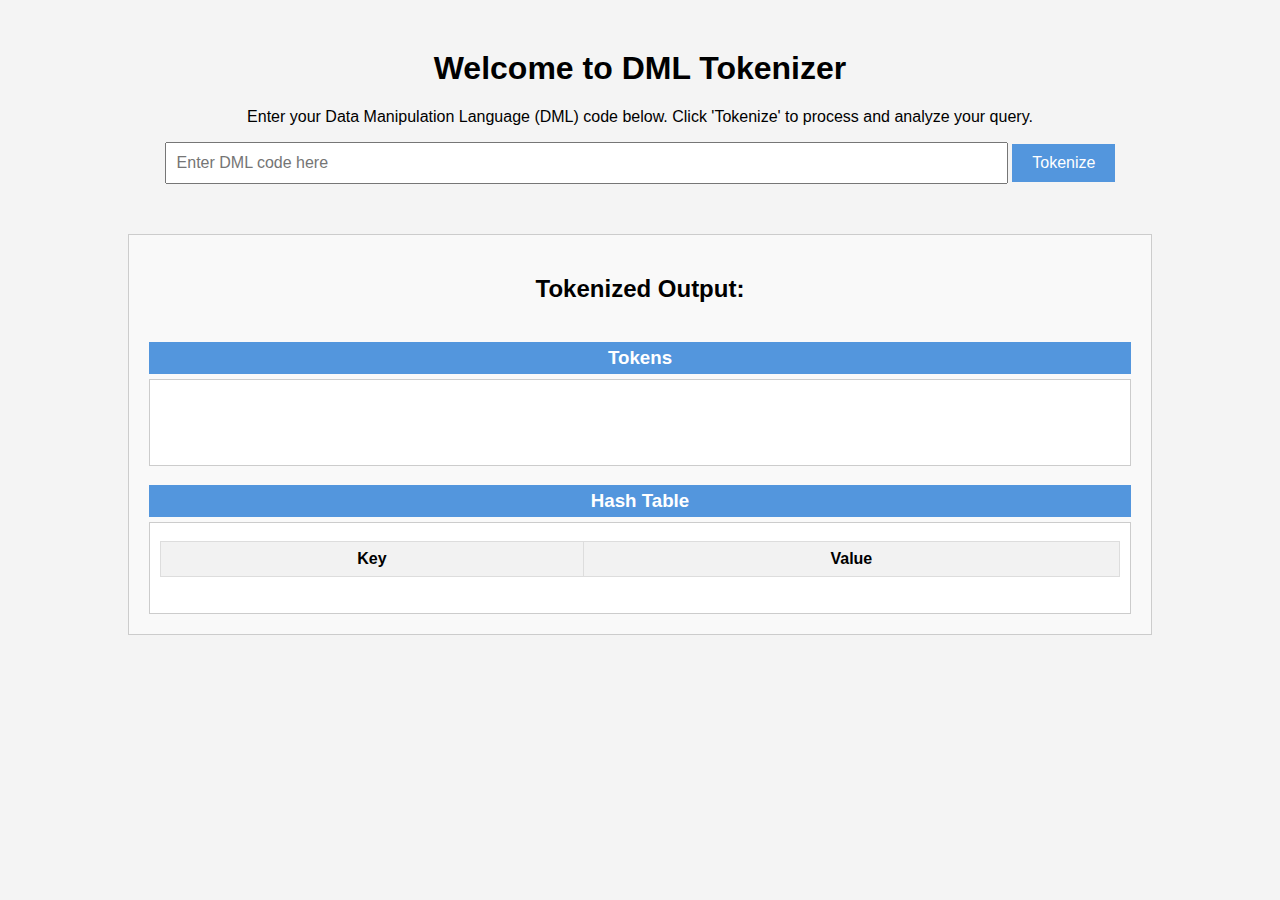
<file: index.html>
<!DOCTYPE html>
<html lang="en">
  <head>
    <meta charset="UTF-8" />
    <title>DML Tokenizer</title>
    <link rel="stylesheet" href="styles.css" />
  </head>
  <body>
    <div class="container">
      <h1>Welcome to DML Tokenizer</h1>
      <p>
        Enter your Data Manipulation Language (DML) code below. Click 'Tokenize'
        to process and analyze your query.
      </p>
      <input type="text" id="codeInput" placeholder="Enter DML code here" />
      <button onclick="tokenizeCode()">Tokenize</button>

      <div class="output-box">
        <h2>Tokenized Output:</h2>
        <div class="output-sections">
          <h3 class="section-heading">Tokens</h3>
          <div class="output-section output-section1">
            <pre id="outputSection1"></pre>
          </div>

          <h3 class="section-heading">Hash Table</h3>
          <div class="output-section output-section2">
            <table>
              <thead>
                <tr>
                  <th>Key</th>
                  <th>Value</th>
                </tr>
              </thead>
              <tbody id="hashTableBody"></tbody>
            </table>
          </div>
        </div>
      </div>
    </div>

    <script src="script.js"></script>
  </body>
</html>
</file>
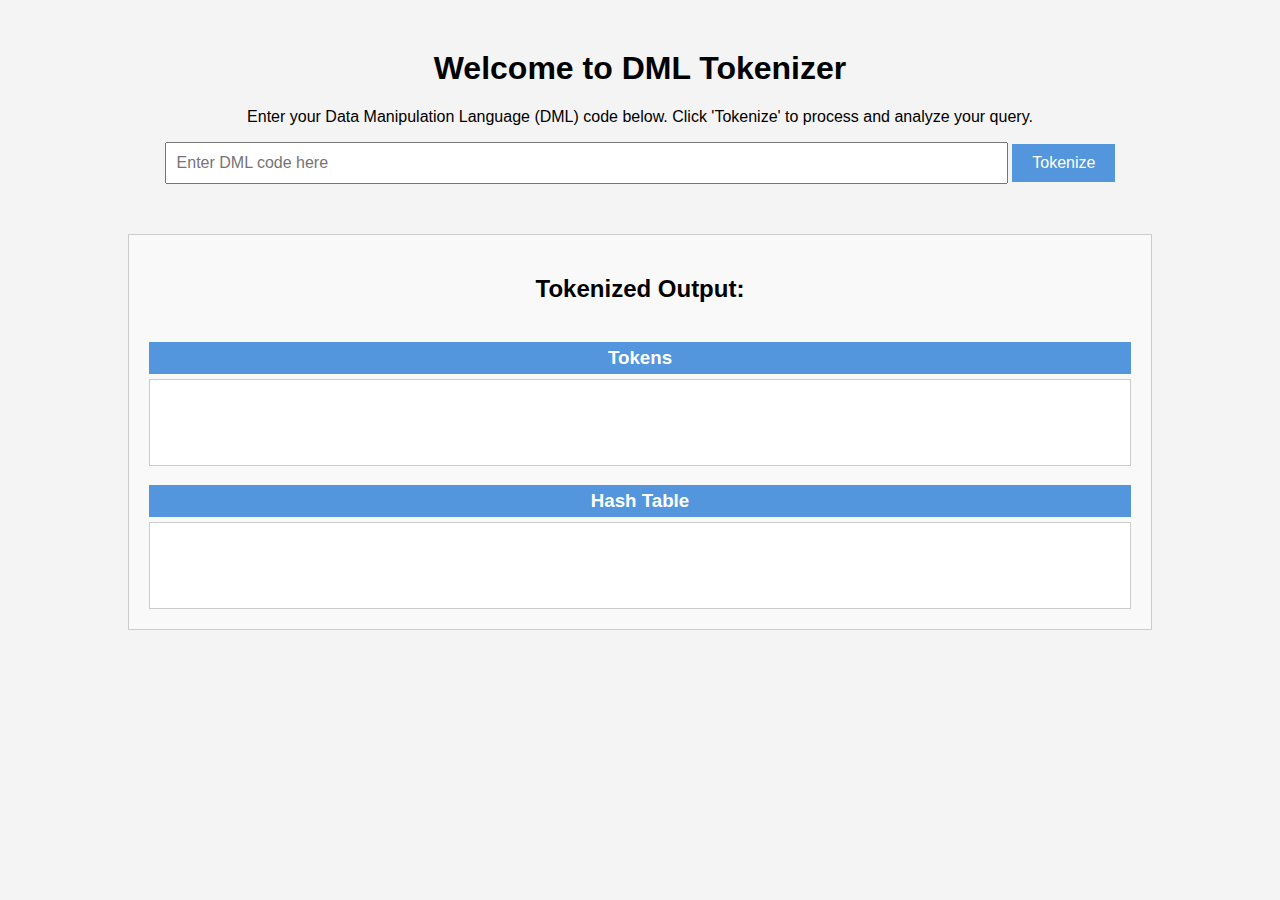
<file: app.html>
<!DOCTYPE html>
<html lang="en">
  <head>
    <meta charset="UTF-8" />
    <title>DML Tokenizer</title>
    <link rel="stylesheet" href="styles.css" />
  </head>
  <body>
    <div class="container">
      <h1>Welcome to DML Tokenizer</h1>
      <p>
        Enter your Data Manipulation Language (DML) code below. Click 'Tokenize'
        to process and analyze your query.
      </p>
      <input type="text" id="codeInput" placeholder="Enter DML code here" />
      <button onclick="tokenizeCode()">Tokenize</button>

      <div class="output-box">
        <h2>Tokenized Output:</h2>
        <div class="output-sections">
          <h3 class="section-heading">Tokens</h3>
          <div class="output-section output-section1">
            <pre id="outputSection1"></pre>
          </div>

          <h3 class="section-heading">Hash Table</h3>
          <div class="output-section output-section2">
            <pre id="outputSection2"></pre>
          </div>
        </div>
      </div>
    </div>

    <script src="script.js"></script>
  </body>
</html>
</file>
<file: styles.css>
body {
  font-family: Arial, sans-serif;
  background-color: #f4f4f4;
  margin: 0;
  padding: 0;
}

/* Center content */
.container {
  width: 80%;
  margin: 50px auto;
  text-align: center;
}

/* Input field styles */
input[type="text"] {
  width: 80%;
  padding: 10px;
  margin-bottom: 20px;
  font-size: 16px;
}

/* Button styles */
button {
  padding: 10px 20px;
  font-size: 16px;
  background-color: #5396dd;
  color: white;
  border: none;
  cursor: pointer;
}

/* Button hover effect */
button:hover {
  background-color: #5396dd;
}

/* Output box styles */
.output-box {
  border: 1px solid #ccc;
  padding: 20px;
  margin-top: 30px; /* Adjusted margin */
  background-color: #f9f9f9; /* Background color for output box */
}

/* Output sections styles */
.output-sections {
  display: flex;
  flex-direction: column;
  margin-top: 20px; /* Adjusted margin */
}

/* Individual output section style */
.output-section {
  border: 1px solid #ccc;
  padding: 0px 10px;
  /* margin-bottom: 10px; Spacing between sections */
  width: calc(100% - 22px); /* Adjust as needed */
  background-color: #fff; /* Background color for output sections */
  overflow-y: auto; /* Enable vertical scrollbar if needed */
  max-height: 100px; /* Set a maximum height */
  word-wrap: break-word; /* Allow long words to break and wrap */
  white-space: pre-wrap; /* Preserve formatting and wrap lines */
}

/* Heading in output sections */
.output-section h3 {
  margin-top: 0;
}

/* Custom names for output sections */
.output-section1 h3::before {
  content: "Tokens"; /* Name for the first section */
}

.output-section2 h3::before {
  content: "Hash Table"; /* Name for the second section */
}

/* Heading styles */
.section-heading {
  margin-bottom: 5px;
  background-color: #5396dd; /* Background color for headings */
  color: white; /* Text color for headings */
  padding: 5px; /* Padding for headings */
}
/* Add border styling for the table cells */
.output-section2 table {
  border-collapse: collapse;
  width: 100%;
  margin-top: -18px;
}

.output-section2 th,
.output-section2 td {
  border: 1px solid #ddd;
  padding: 6px;
  text-align: left;
}

.output-section2 th {
  background-color: #f2f2f2;
}
/* Add styles to center content horizontally and vertically in table cells */
.output-section2 th,
.output-section2 td {
  border: 1px solid #ddd;
  padding: 8px;
  text-align: center; /* Horizontal centering */
  vertical-align: middle; /* Vertical centering */
}

.output-section2 th {
  background-color: #f2f2f2;
}
/* Add styles to add space above key and value bar in the hash table */
.output-section2 td {
  border: 1px solid #ddd;
  padding: 8px;
  text-align: center; /* Horizontal centering */
  vertical-align: middle; /* Vertical centering */
  margin-top: 0px; /* 4px top margin */
}
</file>
